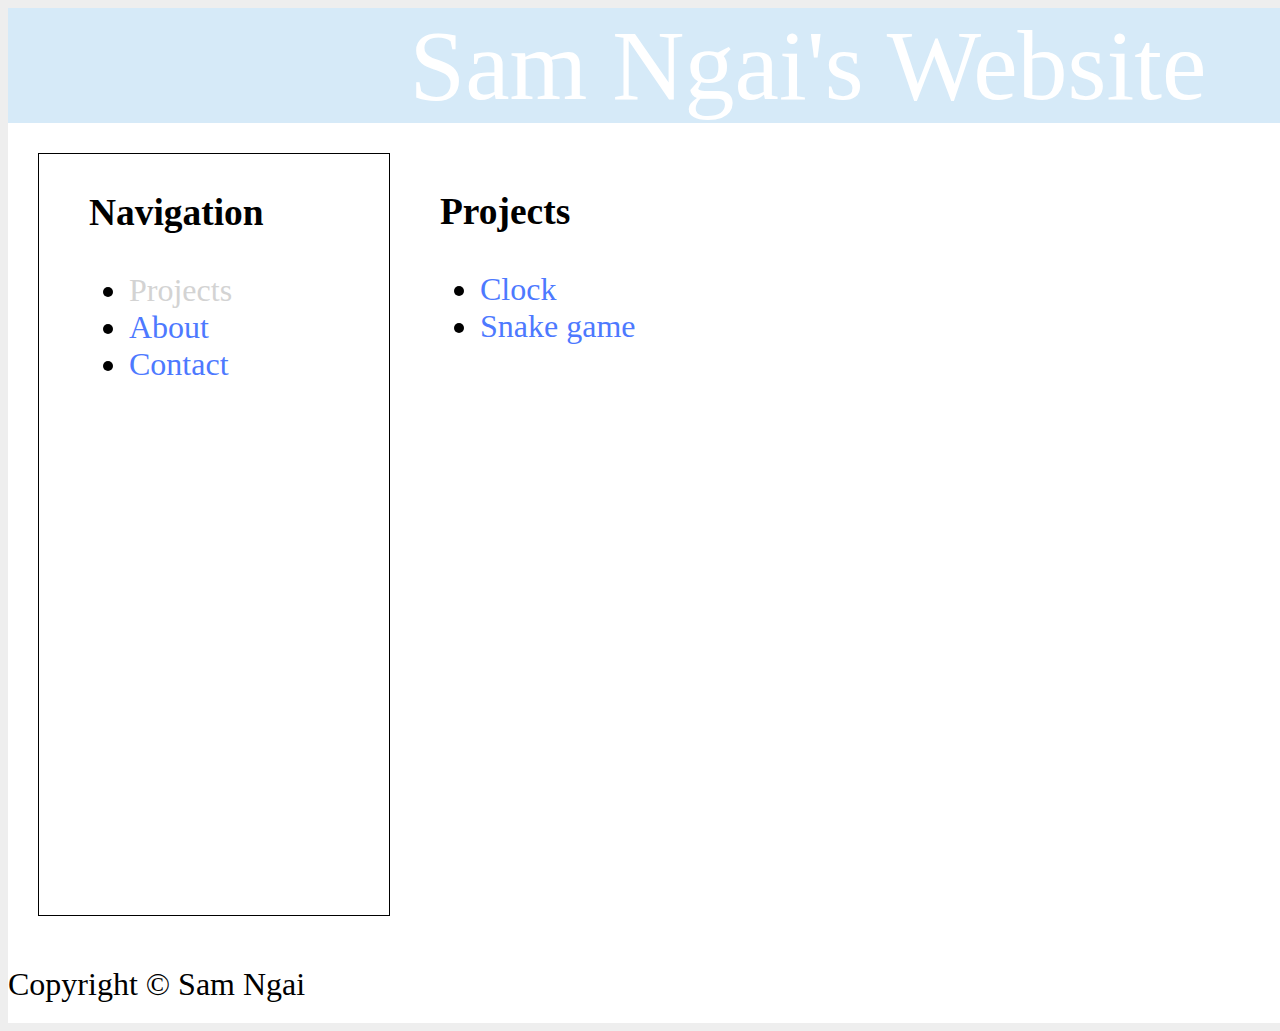
<file: index.html>
<!doctype html>
<html>

    <head>
        <title>Sam Ngai's Webpage</title>
        <link href="main.css" rel="stylesheet" type="text/css"/>
    </head>

    <body>
        <div id="container">
            <div id = "header">
                Sam Ngai's Website
            </div>

            <div id="content">
                <div id="nav">
                    <h3>Navigation</h3>
                    <ul>
                        <li><a class='selected'>Projects</a></li>
                        <li><a href="about.html">About</a></li>
                        <li><a href="contact.html">Contact</a></li>
                    </ul>
                </div>

                <div id="main">
                    <h3>Projects</h3>
                    <ul>
                        <li><a href="clock.html">Clock</a></li>
                        <li><a href="snakegame.html">Snake game</a></li>
                    </ul>
                </div>
            </div>

            <div id="copyright">
                Copyright &copy; Sam Ngai
                </div>
        </div>

        

        
    </body>

</html>
</file>
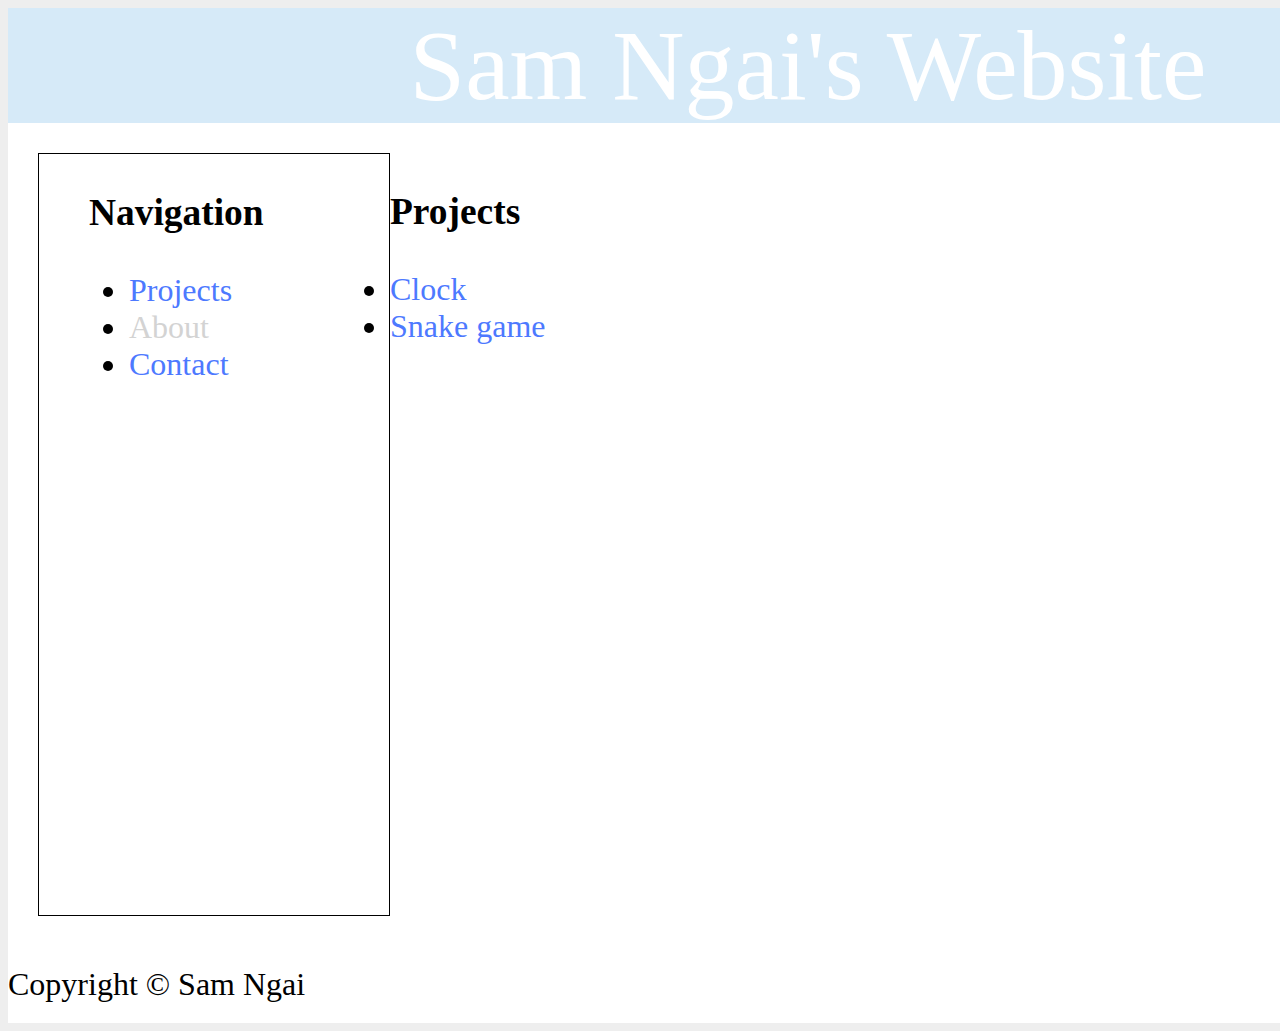
<file: about.html>
<!doctype html>
<html>

    <head>
        <title>Sam Ngai's Webpage</title>
        <link href="main.css" rel="stylesheet" type="text/css"/>
    </head>

    <body>
        <div id="container">
            <div id = "header">
                Sam Ngai's Website
            </div>

            <div id="content">
                <div id="nav">
                    <h3>Navigation</h3>
                    <ul>
                        <li><a href="index.html">Projects</a></li>
                        <li><a class=selected >About</a></li>
                        <li><a href="contact.html">Contact</a></li>
                    </ul>
                </div>

                <div id="Main">
                    <h3>Projects</h3>
                    <ul>
                        <li><a href="clock.html">Clock</a></li>
                        <li><a href="snakegame.html">Snake game</a></li>
                    </ul>
                </div>
            </div>

            <div id="copyright">
                Copyright &copy; Sam Ngai
                </div>
        </div>

        

        
    </body>

</html>
</file>
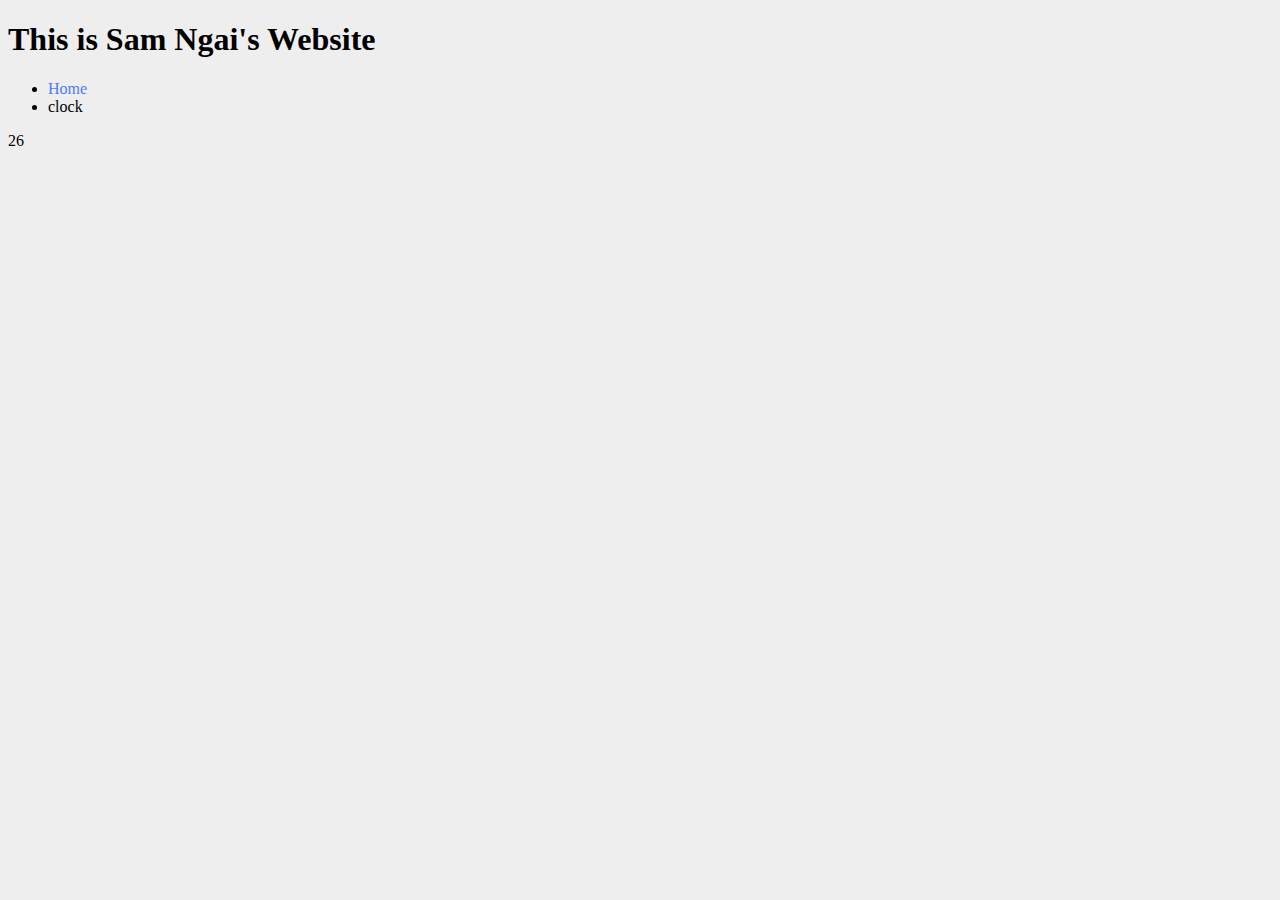
<file: clock.html>
<!doctype html>
<html>

    <head>
        <title>Sam Ngai's Webpage</title>
        <link href="main.css" rel="stylesheet" type="text/css"/>
    </head>

    <body>
        <h1>This is Sam Ngai's Website</h1>
        
        <p>
            <ul>
                <li><a href="index.html">Home</a></li>
                <li>clock</li>
            </ul>
        </p>
        <script>
            var today = new Date();
            document.write( today.getDate());
        </script>
            
    </body>

</html>
</file>
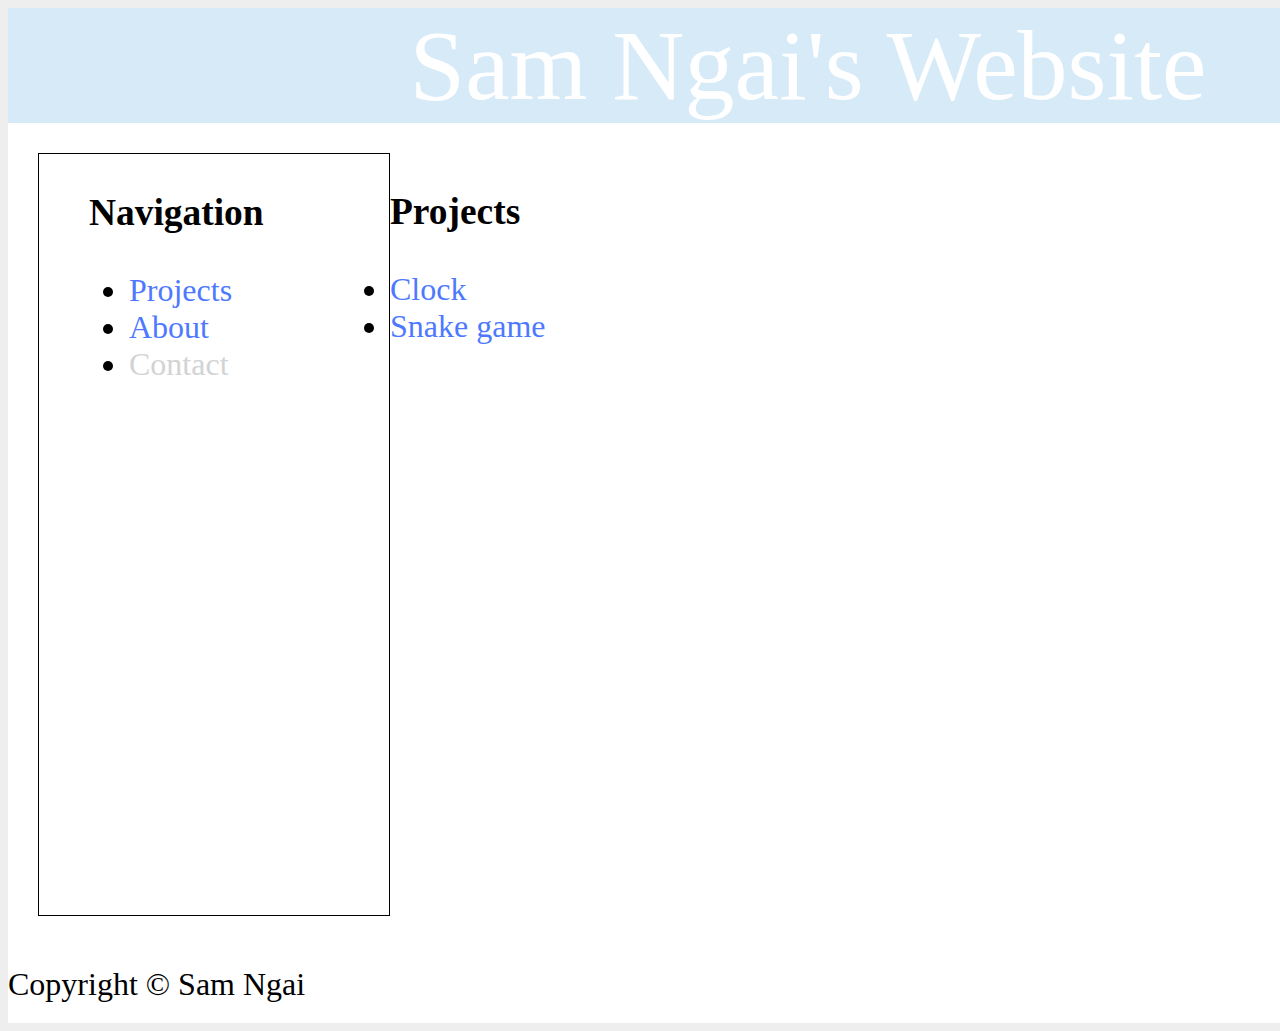
<file: contact.html>
<!doctype html>
<html>

    <head>
        <title>Sam Ngai's Webpage</title>
        <link href="main.css" rel="stylesheet" type="text/css"/>
    </head>

    <body>
        <div id="container">
            <div id = "header">
                Sam Ngai's Website
            </div>

            <div id="content">
                <div id="nav">
                    <h3>Navigation</h3>
                    <ul>
                        <li><a href="index.html">Projects</a></li>
                        <li><a href="about.html">About</a></li>
                        <li><a class=selected >Contact</a></li>
                    </ul>
                </div>

                <div id="Main">
                    <h3>Projects</h3>
                    <ul>
                        <li><a href="clock.html">Clock</a></li>
                        <li><a href="snakegame.html">Snake game</a></li>
                    </ul>
                </div>
            </div>

            <div id="copyright">
                Copyright &copy; Sam Ngai
                </div>
        </div>

        

        
    </body>

</html>
</file>
<file: main.css>
body {
    background-color: #EEE;
}

#header{
    background-color: #D6EAF8;
    color: white;
    text-align: center;
    font-size: 100px;
}

#container{
    width: 1600px;
    margin-left: auto;
    margin-right: auto;
    background-color: white;
    font-size: 200%;
}

#nav{
    width: 300px;
    float: left;
    padding: 0px 0px 500px 50px;
    border: 1px solid black;
}

#main{
    width: 1100px;
    padding: 0px 0px 0px 50px;
    float: left;
}

#content{
    padding: 30px;
}

#copyright{
    clear: both;
    padding: 50px 0px 20px 0px
}

.selected{
    color: #D3D3D3
}

a{
    text-decoration: none;
    color:  #4d79ff
}
</file>
